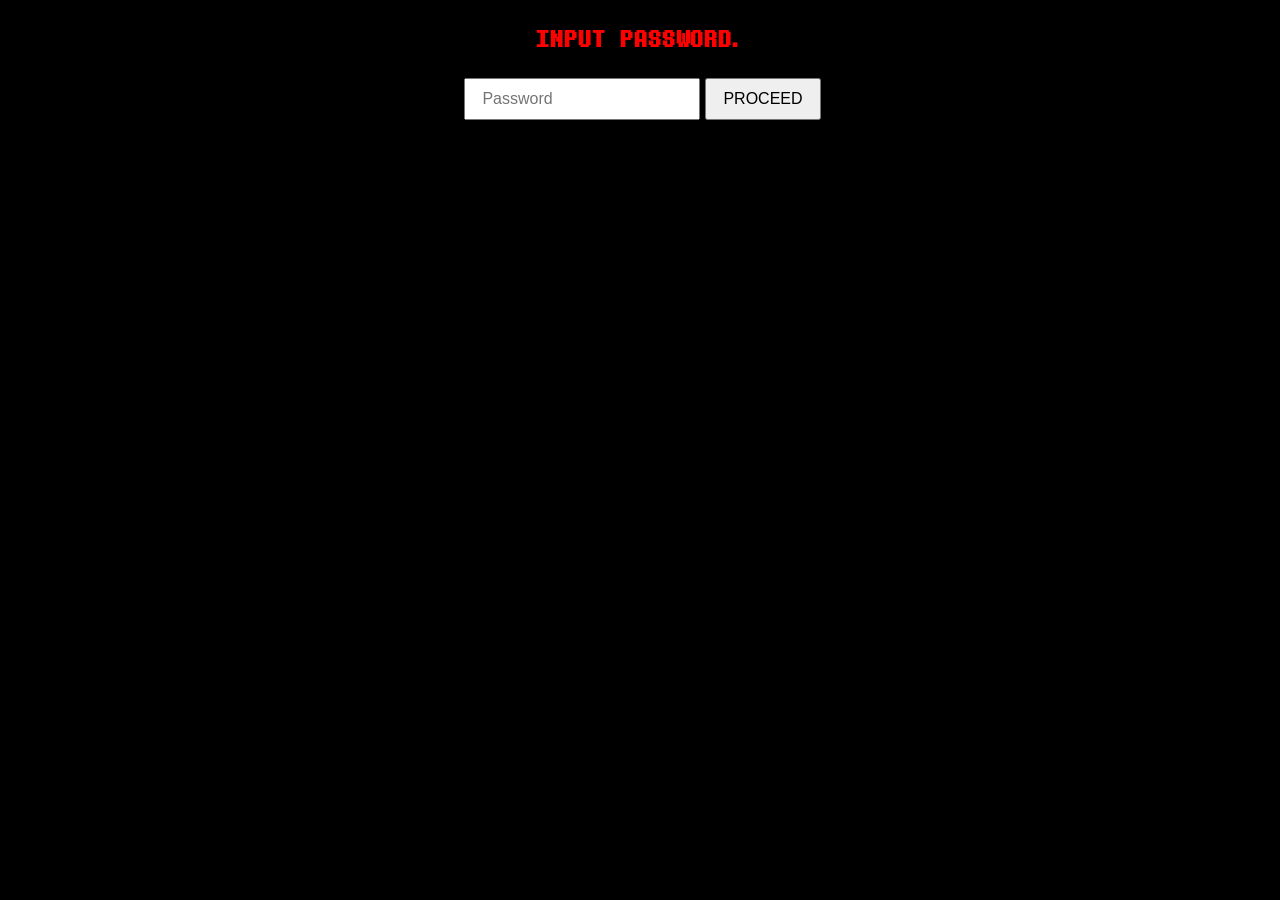
<file: index.html>
<!DOCTYPE html>
<html lang="en">
<head>
    <meta charset="UTF-8">
    <meta name="viewport" content="width=device-width, initial-scale=1.0">
    <title>INPUT PASSWORD.</title>
    <link rel="stylesheet" href="project_data_stylesheet.css">
</head>
<body>
    <div class="sys_warning">
        <h1>INPUT PASSWORD.</h1>
    </div>

    <div class="sys_password">
        <input type="password" id="passwordBox" placeholder="Password">
        <button onclick="checkPassword()">PROCEED</button>
    </div>
    <div class="sys_error">
        <p id="error">INSUFFICIENT.</p>
    </div>

    <script>
        function checkPassword() {

            const correctPassword = "THE_MULTICOLORED_HANDS_OF_G0D";
            const input = document.getElementById("passwordBox").value;

            if (input === correctPassword) {
                window.location.href = "real_index.html";
            } else {
                const error = document.getElementById("error");
                error.style.display = "block";

                setTimeout(() => {
                    error.style.display = "none";
                }, 2000);
            }

        }
    </script>
</body>
</html>

<!-- test -->
</file>
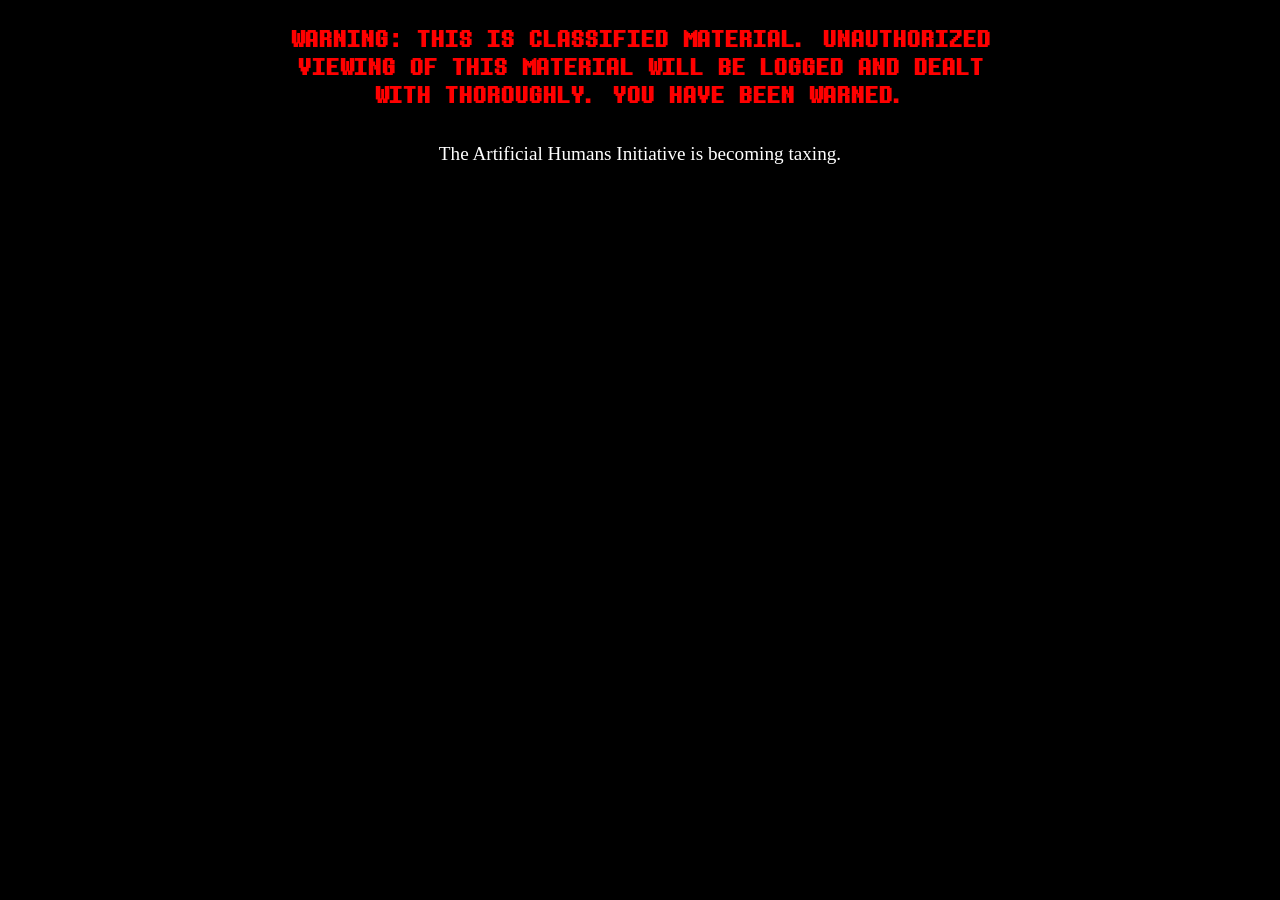
<file: real_index.html>
<!DOCTYPE html>
<html lang="en">
<head>
    <meta charset="UTF-8">
    <meta name="viewport" content="width=device-width, initial-scale=1.0">
    <title>Project Files | The Artificial Humans Initiative</title>
    <link rel="stylesheet" href="project_data_stylesheet.css">
</head>
<body>
    <div class="sys_warning">
        <h1>WARNING: THIS IS CLASSIFIED MATERIAL. UNAUTHORIZED VIEWING OF THIS MATERIAL WILL BE LOGGED AND DEALT WITH 
            THOROUGHLY. YOU HAVE BEEN WARNED.
        </h1>
    </div>
    <div class="fade-in1">
        <p>
            The Artificial Humans Initiative is becoming taxing.
        </p>
    </div>
</body>
</html>

<!-- test -->
</file>
<file: project_data_stylesheet.css>
@font-face {
    font-family: 'system_mono';
    src: url('fonts/DTM-Mono.otf') format('opentype');
}

@font-face {
    font-family: 'system';
    src: url('fonts/8bitoperator-jve.ttf') format('truetype');
}

body {
    background-color: black;
}

h1 {
    font-family: 'system_mono', Helvetica, sans-serif, Arial;
    max-width: 50ch;
    text-align: center;
    font-size: 1.5rem;
}

p {
    color: white;
    max-width: 75ch;
    text-align: center;
    font-size: 1.2rem;
}

.sys_warning {
    color: red;
    display: flex;
    justify-content: center;
}

.sys_password {
    font-family: 'system', Helvetica, sans-serif, Arial;
    padding: 10px;
    display: flex;
    justify-content: center;
}

.sys_error {
    display: flex;
    justify-content: center;
}

#error {
    color: red;
    display: none;
    margin-top: 15px;
    font-family: 'system', Helvetica, sans-serif, Arial;
}

input {
    padding: 10px 16px;
    font-size: 16px;
    margin-left: 5px;
    font-family: 'system', Helvetica, sans-serif, Arial;
}

button {
    padding: 10px 16px;
    font-size: 16px;
    margin-left: 5px;
}

@keyframes fadeIn {
    0% { opacity: 0; }
    100% { opacity: 1; }
}

.fade-in1 {
    font-family: 'system';
    animation-name: fadeIn;
    animation-duration: 1s; 
    animation-fill-mode: forwards;
    opacity: 0;
    display: flex;
    justify-content: center;
}
</file>
